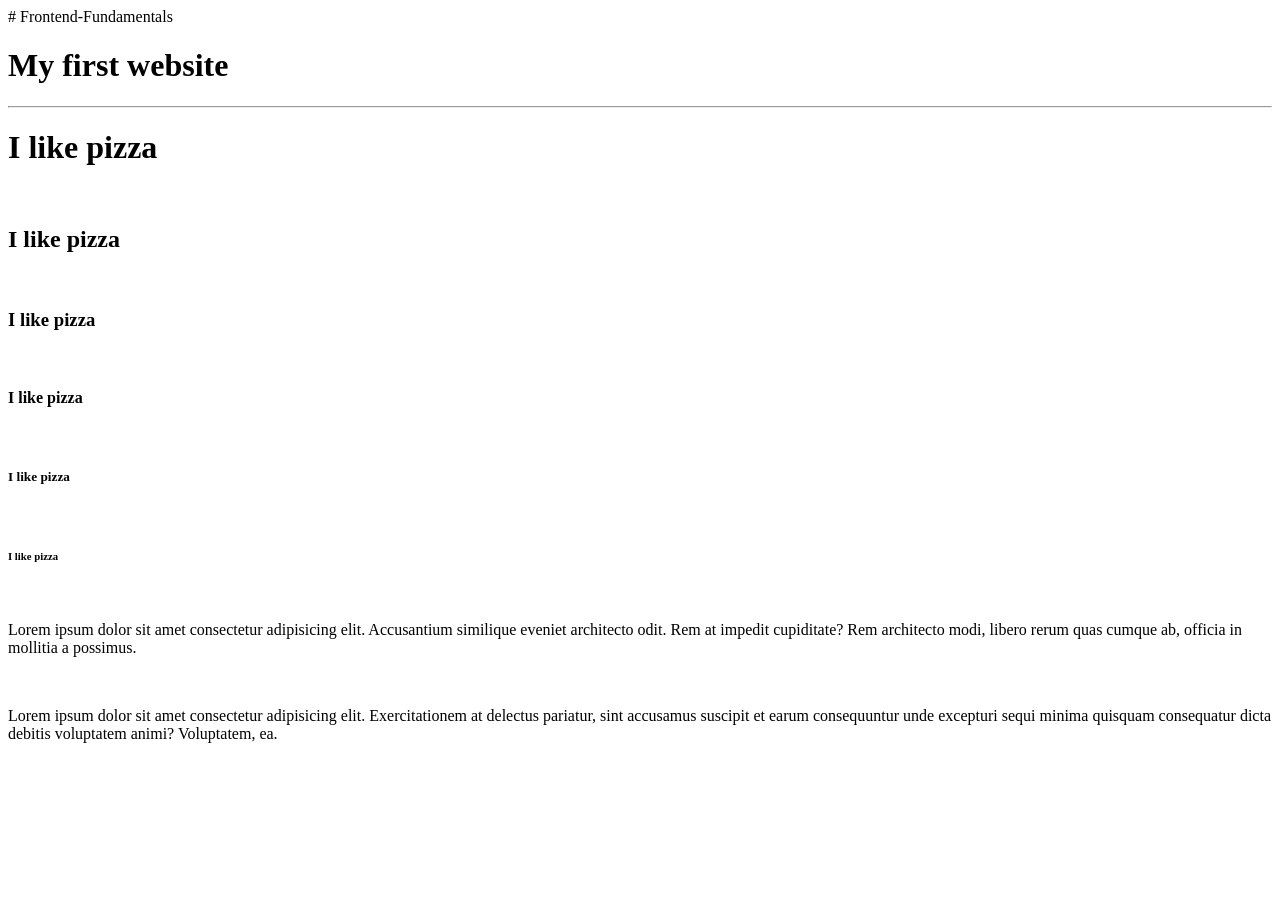
<file: HTML/basics/1.basics/index.html>
# Frontend-Fundamentals<!DOCTYPE html>

<html>
    <head>
        <title>
            My first Website
        </title>
        <head>
            <!-- This is a comment -->
            <h1>My first website</h1>
            <hr>
            <h1>I like pizza</h1>
            <br>
            <h2>I like pizza</h2>
            <br>
            <h3>I like pizza</h3>
            <br>
            <h4>I like pizza</h4>
            <br>
            <h5>I like pizza</h5>
            <br>
            <h6>I like pizza</h6>
            <br>
            <p>Lorem ipsum dolor sit amet consectetur adipisicing elit. Accusantium similique eveniet architecto odit. Rem at impedit cupiditate? Rem architecto modi, libero rerum quas cumque ab, officia in mollitia a possimus.</p>
            <br>
            <P>Lorem ipsum dolor sit amet consectetur adipisicing elit. Exercitationem at delectus pariatur, sint accusamus suscipit et earum consequuntur unde excepturi sequi minima quisquam consequatur dicta debitis voluptatem animi? Voluptatem, ea.</P>
        </head>
    </head>
</html>
</file>
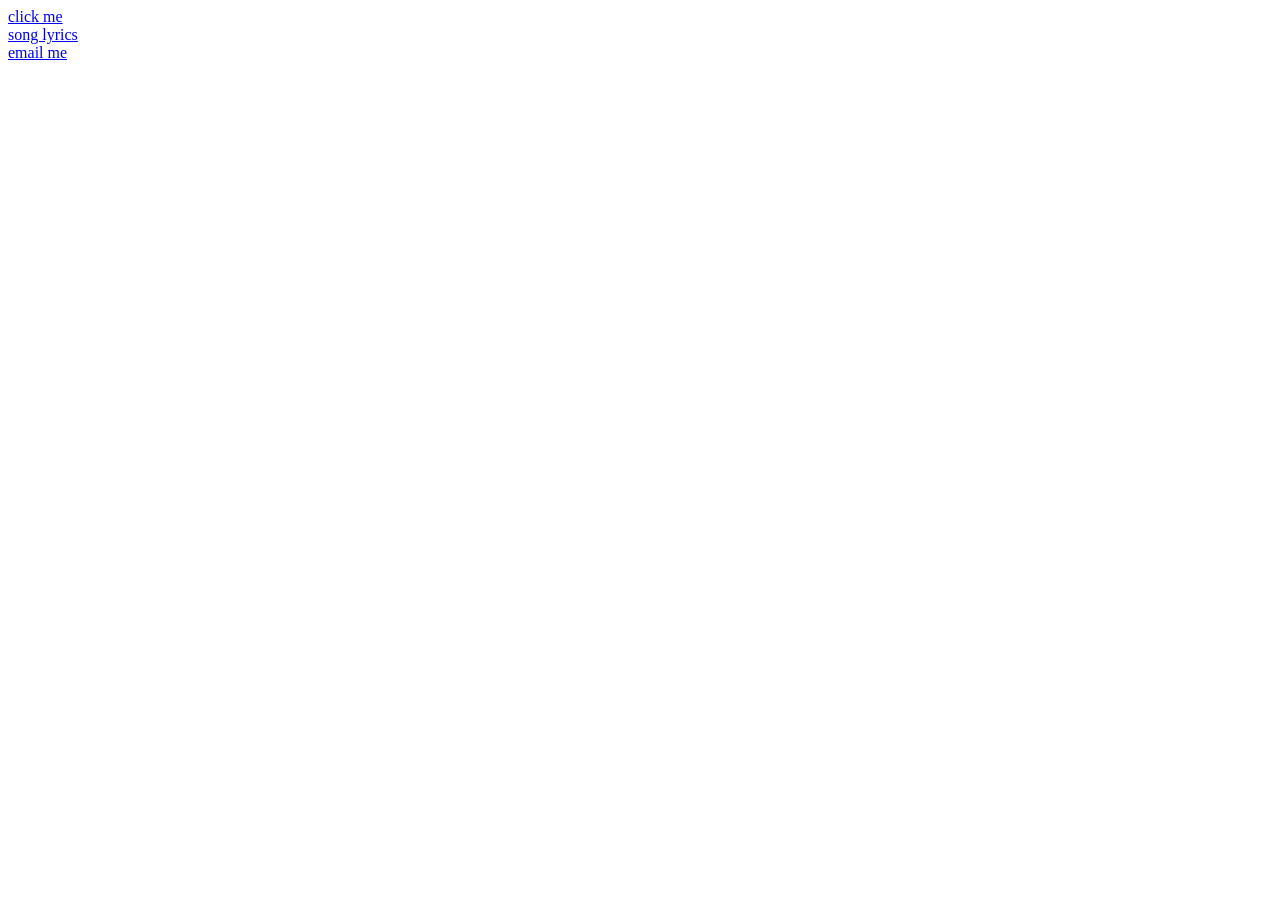
<file: HTML/basics/2.hyperlinks/index.html>
<!DOCTYPE html>
<html>
    <head>
        <title>My first website</title>
    </head>
    <body>
        <a href="https://www.google.com/"
        target = "_blank"^
        title="Goes to google">
        click me
    </a>
<br>
    <a href="lyrics.html">
        song lyrics
    </a>

    <br>

    <a href="mailto:test@fake.com">
        email me
    </a>
    
    </body>
</html>
</file>
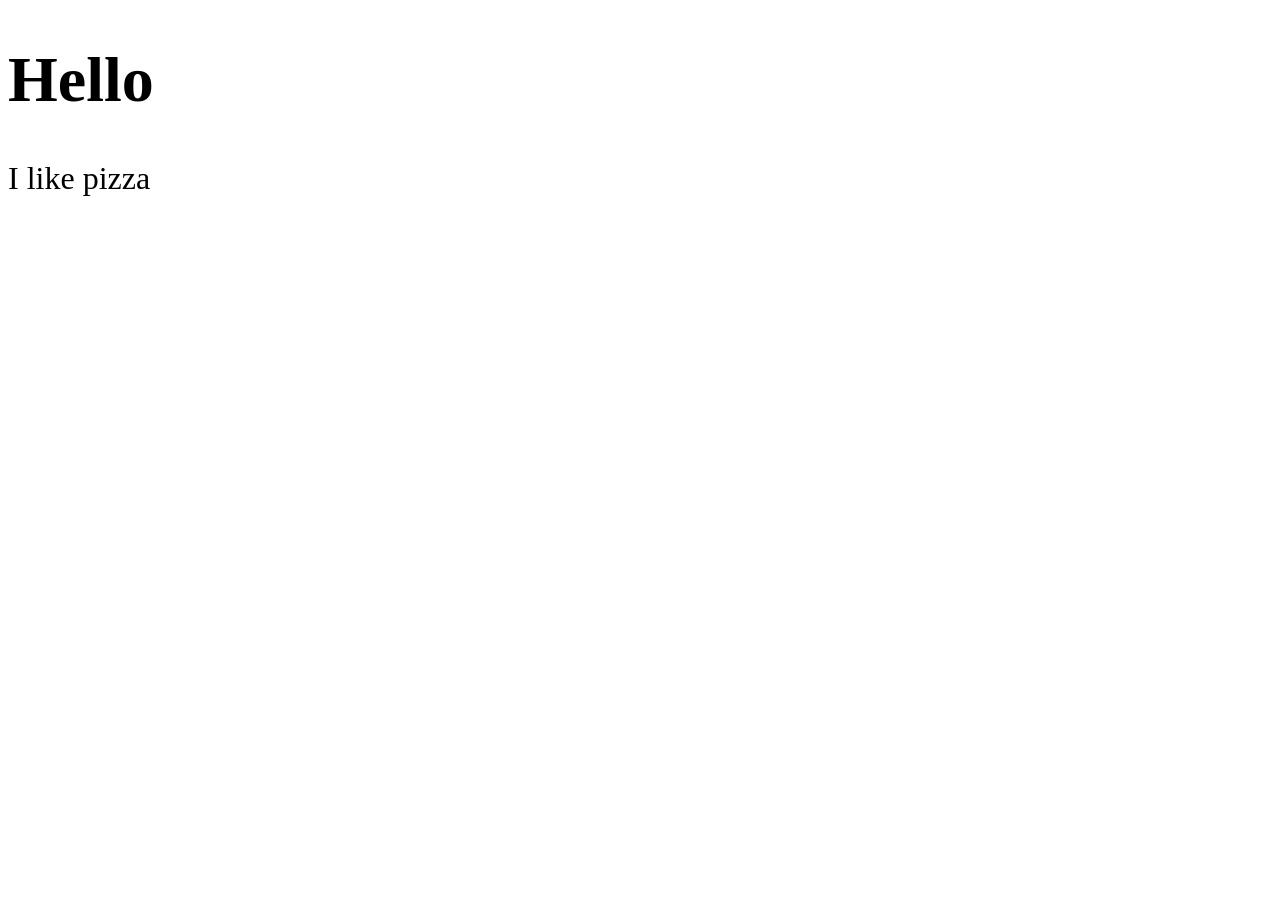
<file: JavaScript/basics/1.beginning/index.html>
<!DOCTYPE html>
<html lang="en">
<head>
    <meta charset="UTF-8">
    <meta name="viewport" content="width=device-width, initial-scale=1.0">
    <title>My website</title>
    <link rel="stylesheet" href="style.css">
</head>
<body>
    <h1 id = "myH1"></h1>
    <p id = "myP"></p>
    <script src = "index.js"></script>    
</body>
</html>
</file>
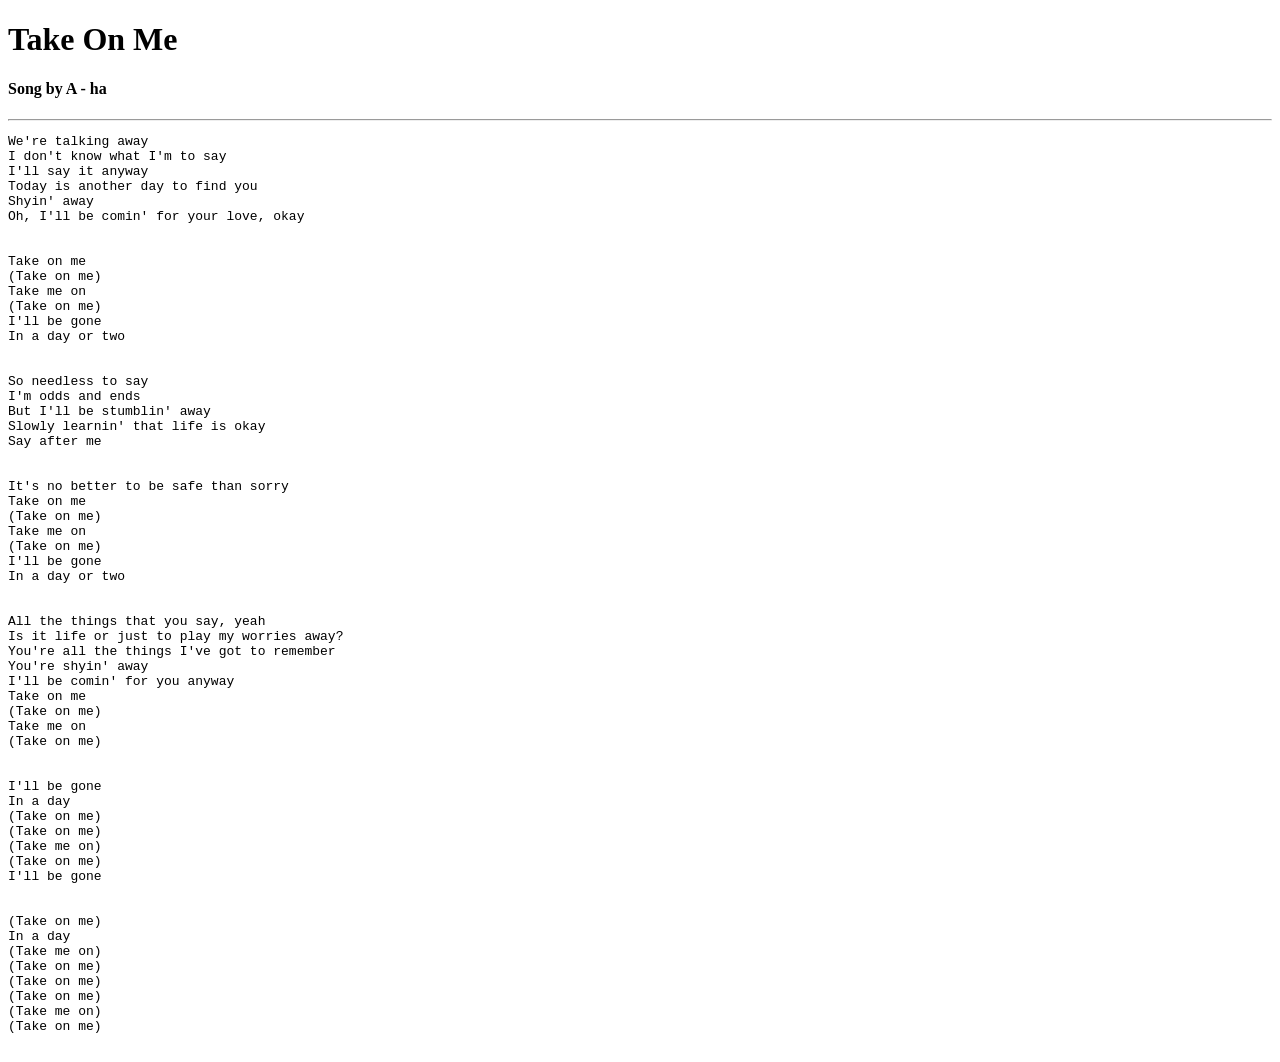
<file: HTML/basics/1.basics/lyrics.html>
<!DOCTYPE html>
<html>
    <head>
<title> My Song Lyrics</title>
    </head>
    <body>
        <h1>Take On Me</h1>
        <h4>Song by A - ha</h4>
        <hr>
        <pre>
We're talking away
I don't know what I'm to say
I'll say it anyway
Today is another day to find you
Shyin' away
Oh, I'll be comin' for your love, okay
<br>
Take on me
(Take on me)
Take me on
(Take on me)
I'll be gone
In a day or two
<br>
So needless to say
I'm odds and ends
But I'll be stumblin' away
Slowly learnin' that life is okay
Say after me
<br>
It's no better to be safe than sorry
Take on me
(Take on me)
Take me on
(Take on me)
I'll be gone
In a day or two
<br>
All the things that you say, yeah
Is it life or just to play my worries away?
You're all the things I've got to remember
You're shyin' away
I'll be comin' for you anyway
Take on me
(Take on me)
Take me on
(Take on me)
<br>
I'll be gone
In a day
(Take on me)
(Take on me)
(Take me on)
(Take on me)
I'll be gone
<br>
(Take on me)
In a day
(Take me on)
(Take on me)
(Take on me)
(Take on me)
(Take me on)
(Take on me)
        </pre>
    </body>
</html>
</file>
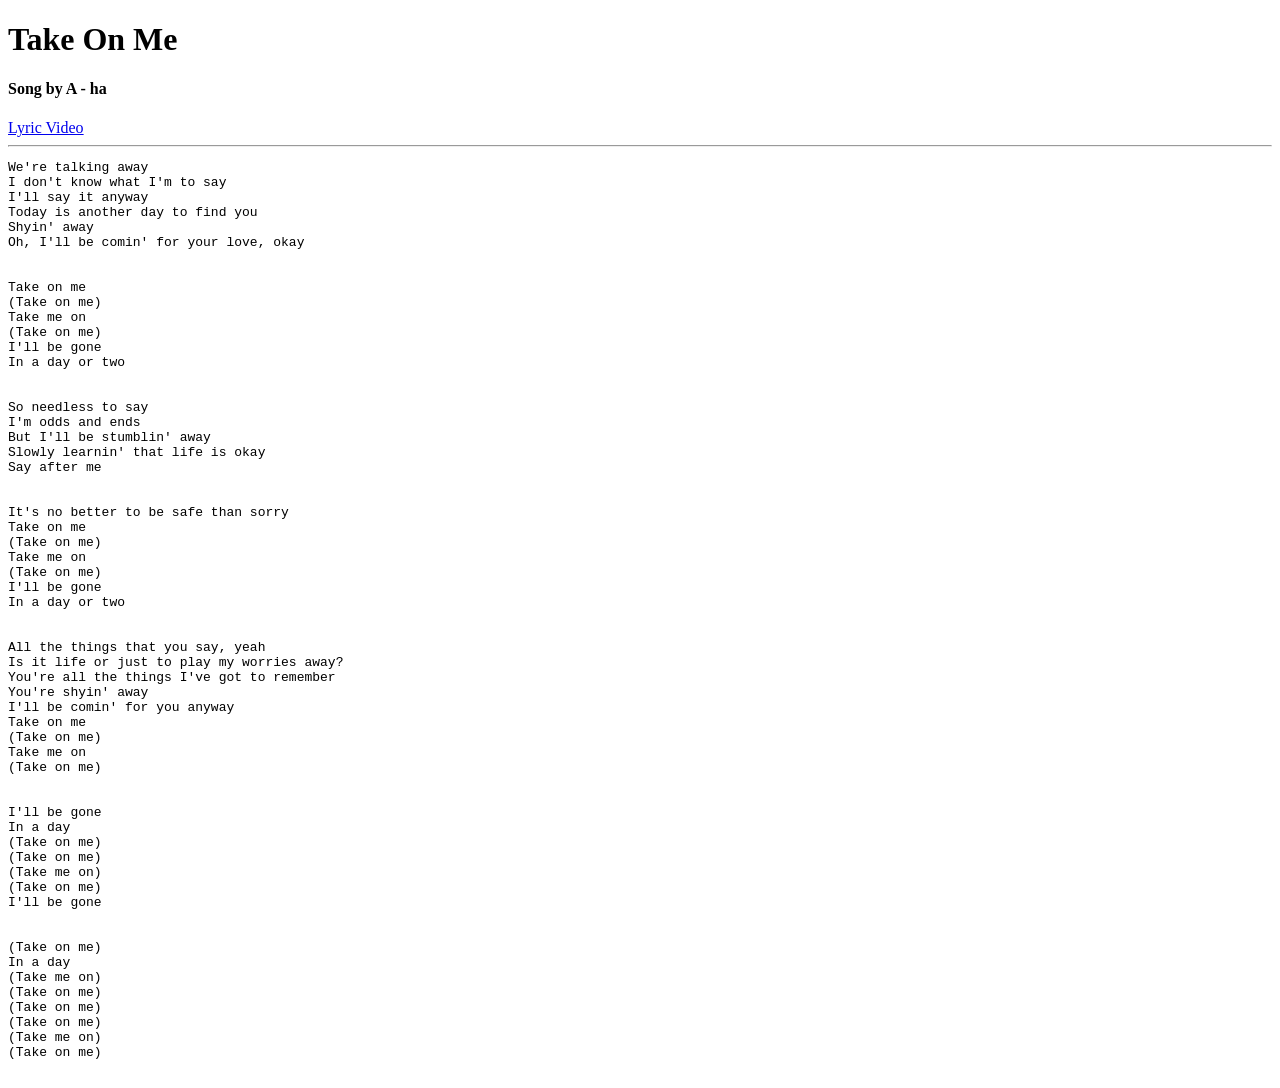
<file: HTML/basics/2.hyperlinks/lyrics.html>
<!DOCTYPE html>
<html>
    <head>
<title> My Song Lyrics</title>
    </head>
    <body>
        <h1>Take On Me</h1>
        <h4>Song by A - ha</h4>
        <a href="https://www.youtube.com/watch?v=II4sfbrsdn4"
        target="_blank"
        title="Open the video in a new tab">Lyric Video</a>
        <hr>
        <pre>
We're talking away
I don't know what I'm to say
I'll say it anyway
Today is another day to find you
Shyin' away
Oh, I'll be comin' for your love, okay
<br>
Take on me
(Take on me)
Take me on
(Take on me)
I'll be gone
In a day or two
<br>
So needless to say
I'm odds and ends
But I'll be stumblin' away
Slowly learnin' that life is okay
Say after me
<br>
It's no better to be safe than sorry
Take on me
(Take on me)
Take me on
(Take on me)
I'll be gone
In a day or two
<br>
All the things that you say, yeah
Is it life or just to play my worries away?
You're all the things I've got to remember
You're shyin' away
I'll be comin' for you anyway
Take on me
(Take on me)
Take me on
(Take on me)
<br>
I'll be gone
In a day
(Take on me)
(Take on me)
(Take me on)
(Take on me)
I'll be gone
<br>
(Take on me)
In a day
(Take me on)
(Take on me)
(Take on me)
(Take on me)
(Take me on)
(Take on me)
        </pre>
    </body>
</html>
</file>
<file: JavaScript/basics/1.beginning/style.css>
body{
    font-family: Verdana;
    font-size: 2em; /*2em means 200%, and 3em means 300%*/
}
</file>
